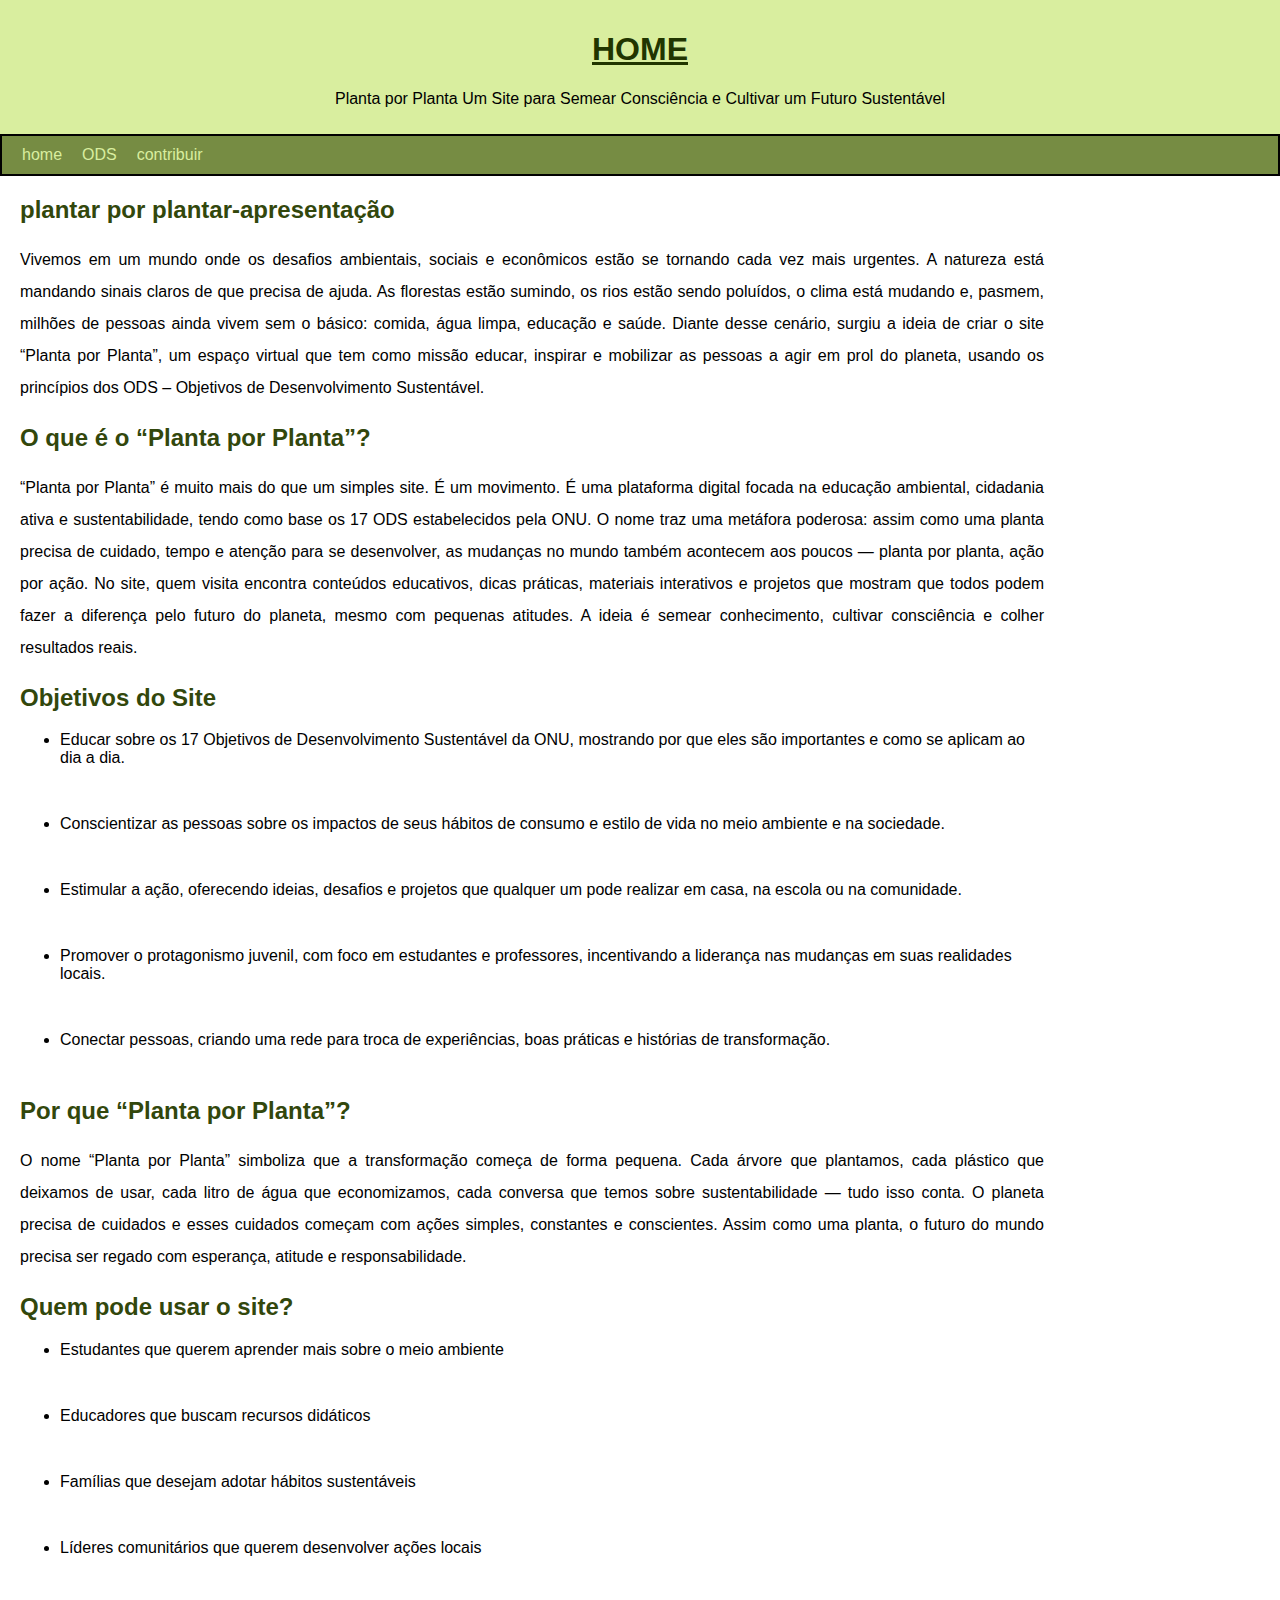
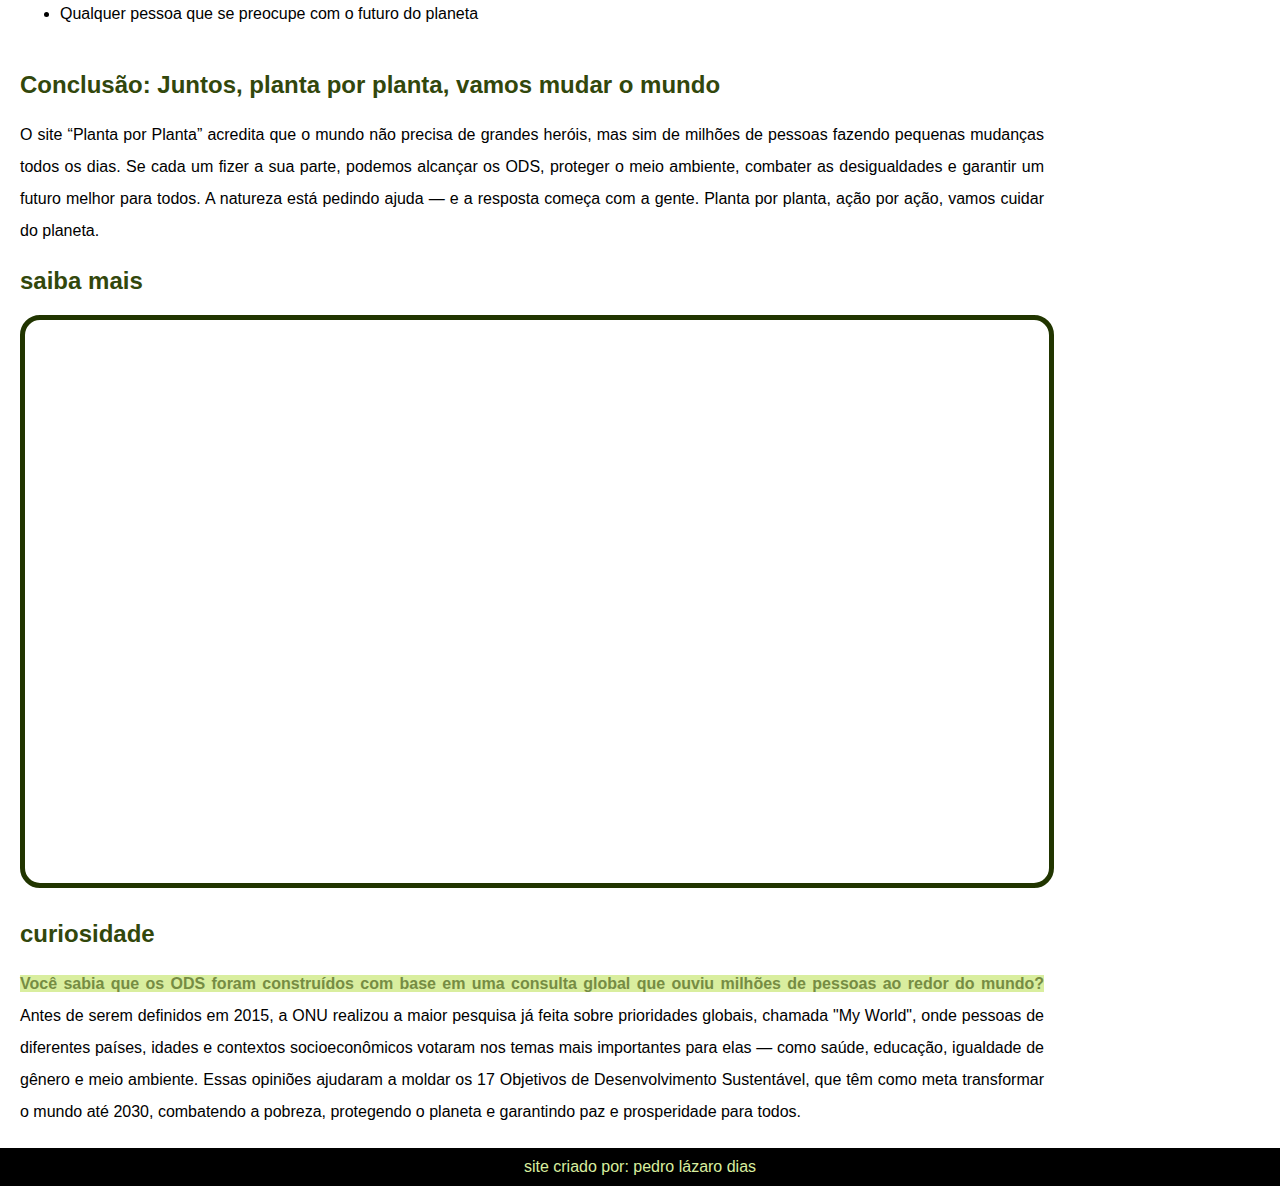
<file: index.html>
<!DOCTYPE html>
<html lang="pt-br">
<head>
  <meta charset="UTF-8">
  <meta name="viewport" content="width=device-width, initial-scale=1.0">
  <link rel="shortcut icon" href="imagens/favicon-32x32.png" type="image/x-icon">
  <link rel="stylesheet" href="estilo/style.css">

  <title>Planta por Planta | Educação Ambiental e Sustentabilidade</title>
  <meta name="description" content="Planta por Planta promove educação ambiental e divulga os ODS, incentivando ações simples como plantar árvores para combater a crise climática.">
  <meta name="keywords" content="poluição, aquecimento global, sustentabilidade, ODS, meio ambiente, plantar árvores, educação ambiental">
  <meta name="author" content="Pedro Lázaro Dias">
  <meta name="robots" content="index, follow">
  <link rel="canonical" href="https://pedrodia555.github.io/planta-por-planta/">
</head>
<body>
    <header>
        <h1>HOME</h1>
        <p>Planta por Planta Um Site para Semear Consciência e Cultivar um Futuro Sustentável</p>
    </header>
    <nav>
        <a href="index.html">home</a><a href="ODS.html">ODS</a><a href="CONTRIBUIR.html">contribuir</a>
    </nav>
    <main>
        <article>
            <h2>plantar por plantar-apresentação</h2>
            <p>Vivemos em um mundo onde os desafios ambientais, sociais e econômicos estão se tornando cada vez mais urgentes. A natureza está mandando sinais claros de que precisa de ajuda. As florestas estão sumindo, os rios estão sendo poluídos, o clima está mudando e, pasmem, milhões de pessoas ainda vivem sem o básico: comida, água limpa, educação e saúde. Diante desse cenário, surgiu a ideia de criar o site “Planta por Planta”, um espaço virtual que tem como missão educar, inspirar e mobilizar as pessoas a agir em prol do planeta, usando os princípios dos ODS – Objetivos de Desenvolvimento Sustentável.</p>



<h2>O que é o “Planta por Planta”?</h2>

<p>
    “Planta por Planta” é muito mais do que um simples site. É um movimento.
    
    É uma plataforma digital focada na educação ambiental, cidadania ativa e sustentabilidade, tendo como base os 17 ODS estabelecidos pela ONU. O nome traz uma metáfora poderosa: assim como uma planta precisa de cuidado, tempo e atenção para se desenvolver, as mudanças no mundo também acontecem aos poucos — planta por planta, ação por ação.
    
    No site, quem visita encontra conteúdos educativos, dicas práticas, materiais interativos e projetos que mostram que todos podem fazer a diferença pelo futuro do planeta, mesmo com pequenas atitudes. A ideia é semear conhecimento, cultivar consciência e colher resultados reais.
</p>



<h2>Objetivos do Site</h2>





<ul>
    <li>Educar sobre os 17 Objetivos de Desenvolvimento Sustentável da ONU, mostrando por que eles são importantes e como se aplicam ao dia a dia.</li>
    
    
    
    <li>Conscientizar as pessoas sobre os impactos de seus hábitos de consumo e estilo de vida no meio ambiente e na sociedade.</li>
    
    
    
    <li>Estimular a ação, oferecendo ideias, desafios e projetos que qualquer um pode realizar em casa, na escola ou na comunidade.</li>
    
    
    
    <li>Promover o protagonismo juvenil, com foco em estudantes e professores, incentivando a liderança nas mudanças em suas realidades locais.</li>
    
    
    
    <li>Conectar pessoas, criando uma rede para troca de experiências, boas práticas e histórias de transformação.</li>
</ul>

<h2>Por que “Planta por Planta”?</h2>

<p>
    O nome “Planta por Planta” simboliza que a transformação começa de forma pequena. Cada árvore que plantamos, cada plástico que deixamos de usar, cada litro de água que economizamos, cada conversa que temos sobre sustentabilidade — tudo isso conta.
    
    O planeta precisa de cuidados e esses cuidados começam com ações simples, constantes e conscientes. Assim como uma planta, o futuro do mundo precisa ser regado com esperança, atitude e responsabilidade.
</p>



<h2>Quem pode usar o site?</h2>

<ul>
    
    
    
    
    <li>Estudantes que querem aprender mais sobre o meio ambiente</li>
    
    
    
    <li>Educadores que buscam recursos didáticos</li>
    
    
    
    <li>Famílias que desejam adotar hábitos sustentáveis</li>
    
    
    
    <li>Líderes comunitários que querem desenvolver ações locais</li>
    
    
    
    <li>Qualquer pessoa que se preocupe com o futuro do planeta</li>
    
    
</ul>

<h2>Conclusão: Juntos, planta por planta, vamos mudar o mundo</h2>

<p>
    O site “Planta por Planta” acredita que o mundo não precisa de grandes heróis, mas sim de milhões de pessoas fazendo pequenas mudanças todos os dias. Se cada um fizer a sua parte, podemos alcançar os ODS, proteger o meio ambiente, combater as desigualdades e garantir um futuro melhor para todos.
    
    A natureza está pedindo ajuda — e a resposta começa com a gente. Planta por planta, ação por ação, vamos cuidar do planeta.
</p>
        </article>
    </main>
    <aside>
        <h2>saiba mais</h2>
        <div class="video"><iframe width="560" height="315" src="https://www.youtube.com/embed/Fev2MHAa-qo?si=PO9vTZFR_Qert_mQ" title="YouTube video player" frameborder="0" allow="accelerometer; autoplay; clipboard-write; encrypted-media; gyroscope; picture-in-picture; web-share" referrerpolicy="strict-origin-when-cross-origin" allowfullscreen></iframe></div>
        <h2>curiosidade</h2>
        <p><strong>Você sabia que os ODS foram construídos com base em uma consulta global que ouviu milhões de pessoas ao redor do mundo?</strong>
Antes de serem definidos em 2015, a ONU realizou a maior pesquisa já feita sobre prioridades globais, chamada "My World", onde pessoas de diferentes países, idades e contextos socioeconômicos votaram nos temas mais importantes para elas — como saúde, educação, igualdade de gênero e meio ambiente.

Essas opiniões ajudaram a moldar os 17 Objetivos de Desenvolvimento Sustentável, que têm como meta transformar o mundo até 2030, combatendo a pobreza, protegendo o planeta e garantindo paz e prosperidade para todos.</p>
    </aside>
    <footer>
        <p>site criado por: pedro lázaro dias</p>
    </footer>
</body>
</html>
</file>
<file: estilo/style.css>
@charset "UTF-8";

*{
    font-family: Arial, Helvetica, sans-serif;
}

:root{
    --verde_0:#D9EE9F;
    --verde_1:#768C43;
    --verde_2:#455A17;
    --verde_3:#32470C;
    --verde_4:#213500;
}
body{
    margin: 0;
}
header{
    background-color: var(--verde_0);
    margin: 0;
    padding: 10px;
}
nav a{
    margin: 10px;
    color: var(--verde_0);
    text-decoration: none;
    transition-duration: .2s;
}
header h1{
    text-decoration: underline;
}
nav{
     margin: 0;
    padding: 10px;
    border: 2px solid black;
    background-color: var(--verde_1);
    box-shadow: 12px 6px 17pxrgba(0, 0, 0, 0.466);
}
nav a:hover{
    background-color: #213500;
    color: white;
    padding: 10px;
    border-radius: 25px;
}
main,aside{
    width: 80%;
    margin: 20px;
}
footer{
    background-color: black;
    color: var(--verde_0);
    padding: 10px;
}
footer p{
    margin: 0;
    text-align: center;
}
main p{
    line-height: 2em;
    text-align: justify;
}
header>h1,p{
    text-align: center;
}
li{
    margin-bottom: 3em;
}
aside p{
    line-height: 2em;
    text-align: justify;
}
h1{
    color: var(--verde_4);
}
h2{
    color: var(--verde_3);
}
img{
    width: 90%;
    border: 5px solid #213500;
    border-radius: 20px;
}
.video{
    position: relative;
    padding-bottom: 55%;
    margin: 1px 0 42px 0;
}
.video>iframe{
    position: absolute;
    left: 0%;
    width: 100%;
    height: 100%;
    border: 5px solid #213500;
    border-radius: 20px;
}
strong{
    background-color: var(--verde_0);
    color: var(--verde_1);
}
</file>
